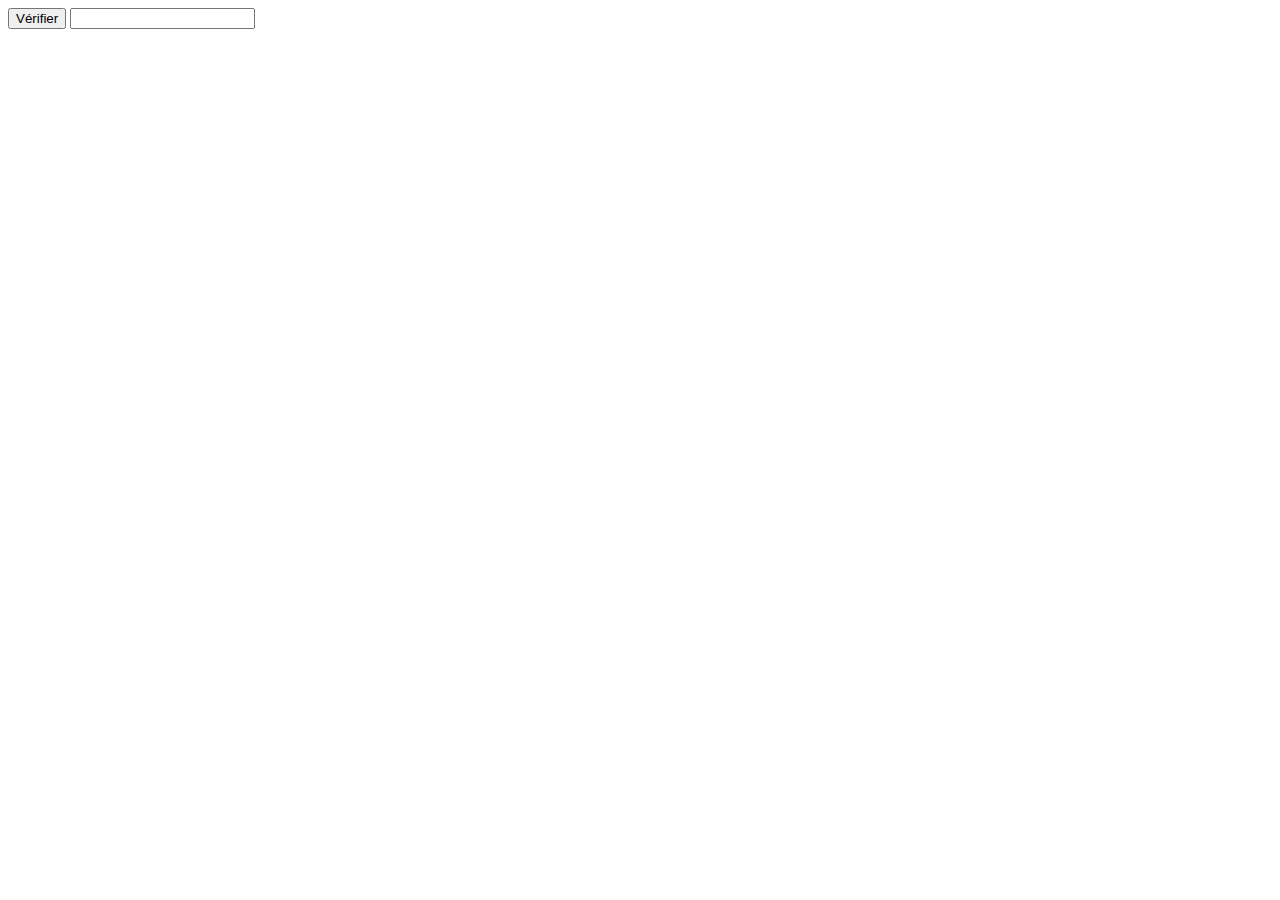
<file: Exercice 3/index.html>
<!DOCTYPE html>
<html>
<head>
  <meta charset="utf-8">
  <script src="jquery-3.2.1.js"></script>
  <title>Exercice 3</title>
</head>
<body>
  <button type="button" name="button" id="submit">Vérifier</button>
  <input type="text" name="" value="" id="number">
  <script>
  $(function(){
    var numberfind=Math.floor(Math.random()*100)+1;
    var count = 0;
    $('#submit').click(function(){
        count++;
        var number = $('#number').val();
        if(isNaN(number)==false){
          if(number > numberfind){
            alert('Moins');
          }else if(number < numberfind){
            alert('Plus');
          }else{
            alert('correct, vous avez réussi en '+ count+' coups');
          }
        }else {
          alert('Donnez un nombre');
        }
    })
  });
  </script>
</body>
</html>
</file>
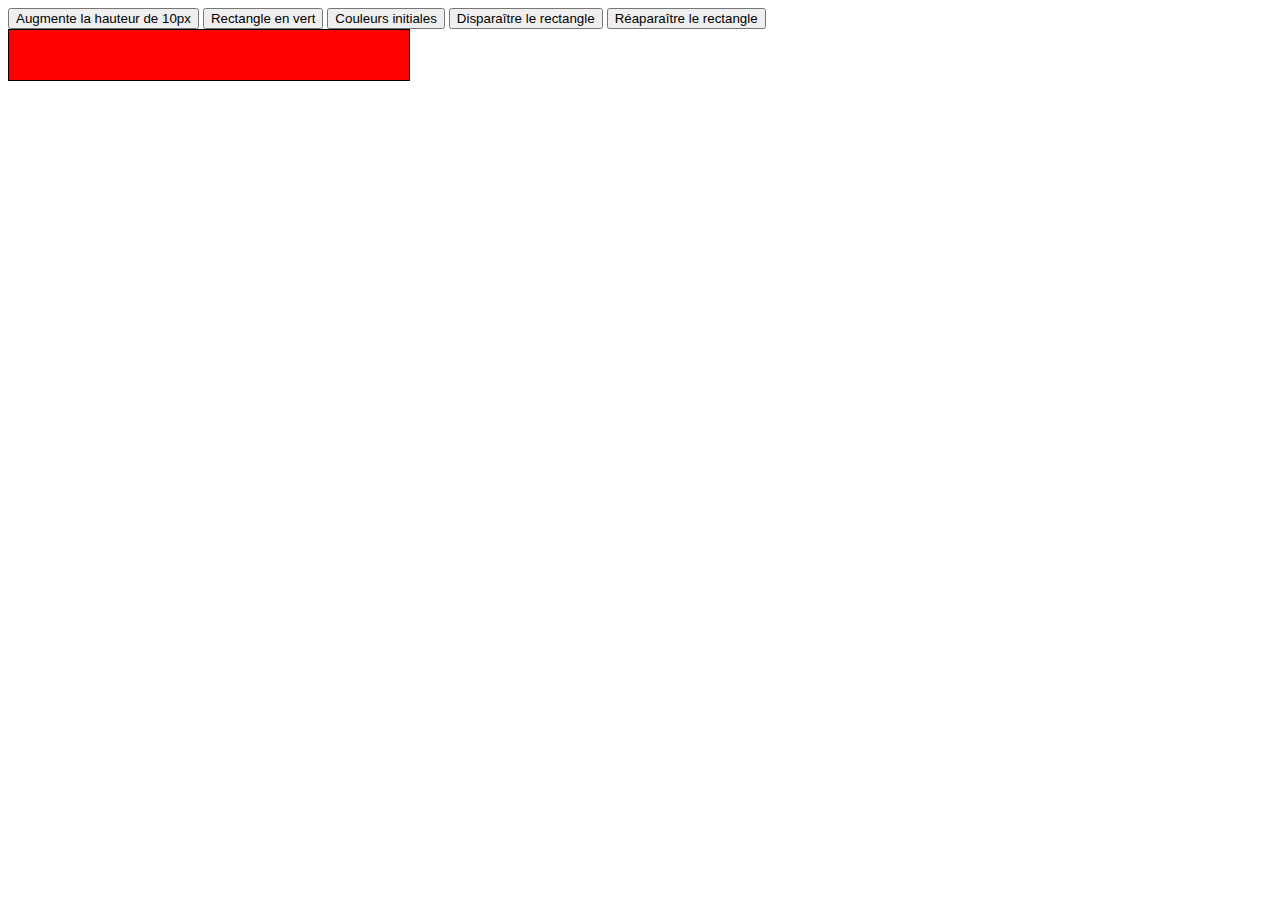
<file: Exercice 4/index.html>
<!DOCTYPE html>
<html>
<head>
  <meta charset="utf-8">
  <script src="jquery-3.2.1.js"></script>
  <title>Exercice 4</title>
</head>
<body>
  <button id='modifSize'>Augmente la hauteur de 10px</button>
  <button id='green'>Rectangle en vert</button>
  <button id='reset'>Couleurs initiales</button>
  <button id='hide'>Disparaître le rectangle</button>
  <button id='show'>Réaparaître le rectangle</button>
  <div id='rectangle' style="background-color: red; border: 1px solid black;height: 50px; width: 400px;">
  </div>
  <script>
  $('#modifSize').click(function(){
      if($('#rectangle').height() <= 100){
        $('#rectangle').css('height','+=10px');
      }else {
        $('#rectangle').css('height','10px');
      };
  });
  $('#green').click(function(){
    $('#rectangle').css('background-color','green');
  });
  $('#reset').click(function() {
    $('#rectangle').css('background-color','red');
  });
  $('#hide').click(function() {
    $('#rectangle').hide();
  });
  $('#show').click(function() {
    $('#rectangle').show();
  });
  </script>
</body>
</html>
</file>
